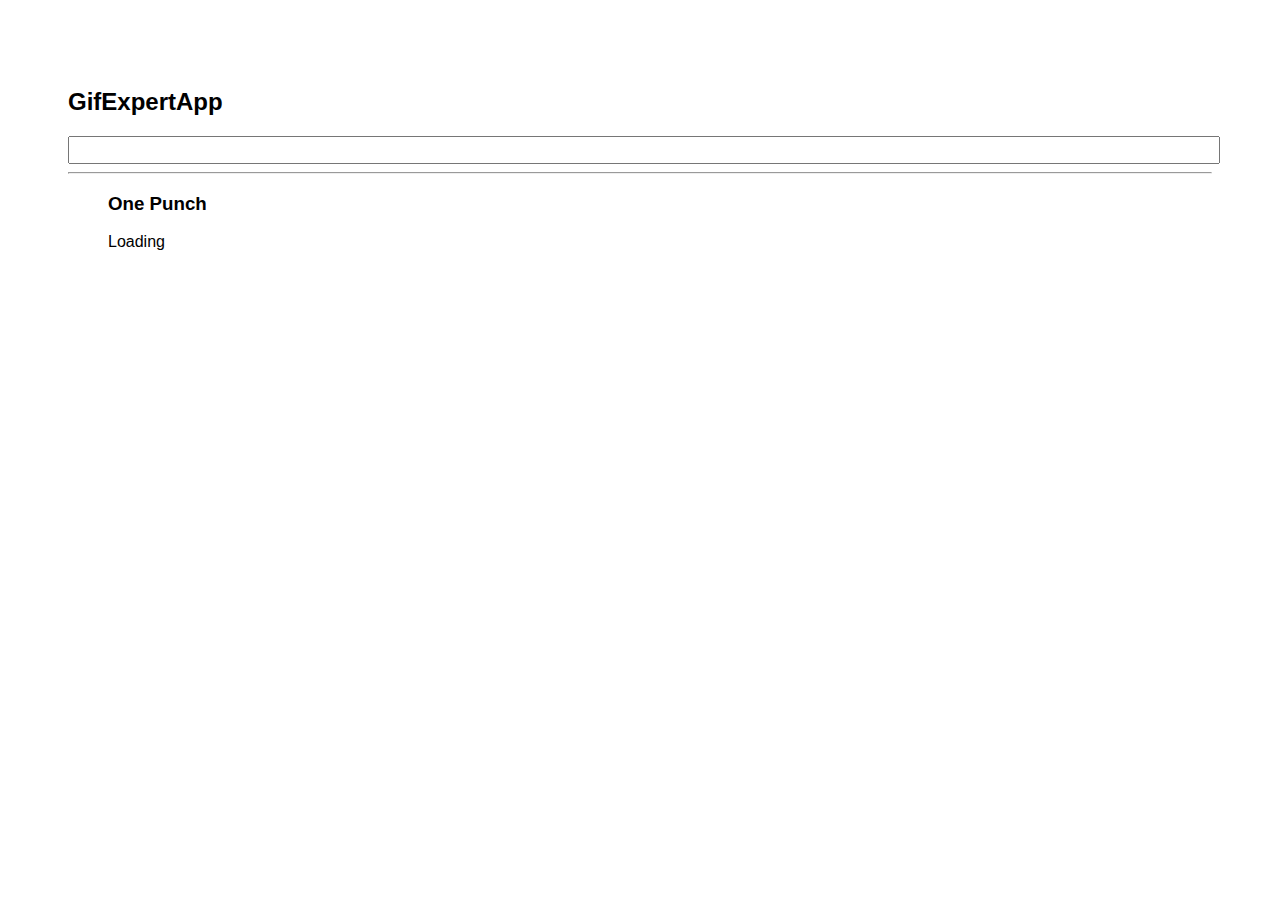
<file: docs/index.html>
<!DOCTYPE html>
<html lang="en">
  <head>
    <meta charset="utf-8" />
    <link rel="icon" href="./favicon.ico" />
    <meta name="viewport" content="width=device-width,initial-scale=1" />
    <meta name="theme-color" content="#000000" />
    <meta
      name="description"
      content="Web site created using create-react-app"
    />
    <link rel="apple-touch-icon" href="./logo192.png" />
    <link rel="manifest" href="./manifest.json" />
    <link
      rel="stylesheet"
      href="https://cdnjs.cloudflare.com/ajax/libs/animate.css/4.0.0/animate.min.css"
    />
    <title>GifExpert App</title>
    <link href="./static/css/main.cf55adcc.chunk.css" rel="stylesheet" />
  </head>
  <body>
    <noscript>You need to enable JavaScript to run this app.</noscript>
    <div id="root"></div>
    <script>
      !(function (e) {
        function r(r) {
          for (
            var n, p, f = r[0], i = r[1], l = r[2], c = 0, s = [];
            c < f.length;
            c++
          )
            (p = f[c]),
              Object.prototype.hasOwnProperty.call(o, p) &&
                o[p] &&
                s.push(o[p][0]),
              (o[p] = 0);
          for (n in i)
            Object.prototype.hasOwnProperty.call(i, n) && (e[n] = i[n]);
          for (a && a(r); s.length; ) s.shift()();
          return u.push.apply(u, l || []), t();
        }
        function t() {
          for (var e, r = 0; r < u.length; r++) {
            for (var t = u[r], n = !0, f = 1; f < t.length; f++) {
              var i = t[f];
              0 !== o[i] && (n = !1);
            }
            n && (u.splice(r--, 1), (e = p((p.s = t[0]))));
          }
          return e;
        }
        var n = {},
          o = { 1: 0 },
          u = [];
        function p(r) {
          if (n[r]) return n[r].exports;
          var t = (n[r] = { i: r, l: !1, exports: {} });
          return e[r].call(t.exports, t, t.exports, p), (t.l = !0), t.exports;
        }
        (p.m = e),
          (p.c = n),
          (p.d = function (e, r, t) {
            p.o(e, r) ||
              Object.defineProperty(e, r, { enumerable: !0, get: t });
          }),
          (p.r = function (e) {
            "undefined" != typeof Symbol &&
              Symbol.toStringTag &&
              Object.defineProperty(e, Symbol.toStringTag, { value: "Module" }),
              Object.defineProperty(e, "__esModule", { value: !0 });
          }),
          (p.t = function (e, r) {
            if ((1 & r && (e = p(e)), 8 & r)) return e;
            if (4 & r && "object" == typeof e && e && e.__esModule) return e;
            var t = Object.create(null);
            if (
              (p.r(t),
              Object.defineProperty(t, "default", { enumerable: !0, value: e }),
              2 & r && "string" != typeof e)
            )
              for (var n in e)
                p.d(
                  t,
                  n,
                  function (r) {
                    return e[r];
                  }.bind(null, n)
                );
            return t;
          }),
          (p.n = function (e) {
            var r =
              e && e.__esModule
                ? function () {
                    return e.default;
                  }
                : function () {
                    return e;
                  };
            return p.d(r, "a", r), r;
          }),
          (p.o = function (e, r) {
            return Object.prototype.hasOwnProperty.call(e, r);
          }),
          (p.p = "/");
        var f = (this["webpackJsonpgif-expert-app"] =
            this["webpackJsonpgif-expert-app"] || []),
          i = f.push.bind(f);
        (f.push = r), (f = f.slice());
        for (var l = 0; l < f.length; l++) r(f[l]);
        var a = i;
        t();
      })([]);
    </script>
    <script src="./static/js/2.56c56de3.chunk.js"></script>
    <script src="./static/js/main.62787c5d.chunk.js"></script>
  </body>
</html>
</file>
<file: docs/static/css/main.cf55adcc.chunk.css>
*{font-family:Helvetica,Arial,sans-serif}body{padding:60px}input{color:grey;font-size:1.2rem;width:100%}.card{align-content:center;border:1px solid grey;border-radius:6px;margin-bottom:10px;margin-right:10px;overflow:hidden}.card p{padding:5px;text-align:center}.card img{max-height:170px}.card-grid{display:flex;flex-direction:row;flex-wrap:wrap}
/*# sourceMappingURL=main.cf55adcc.chunk.css.map */
</file>
